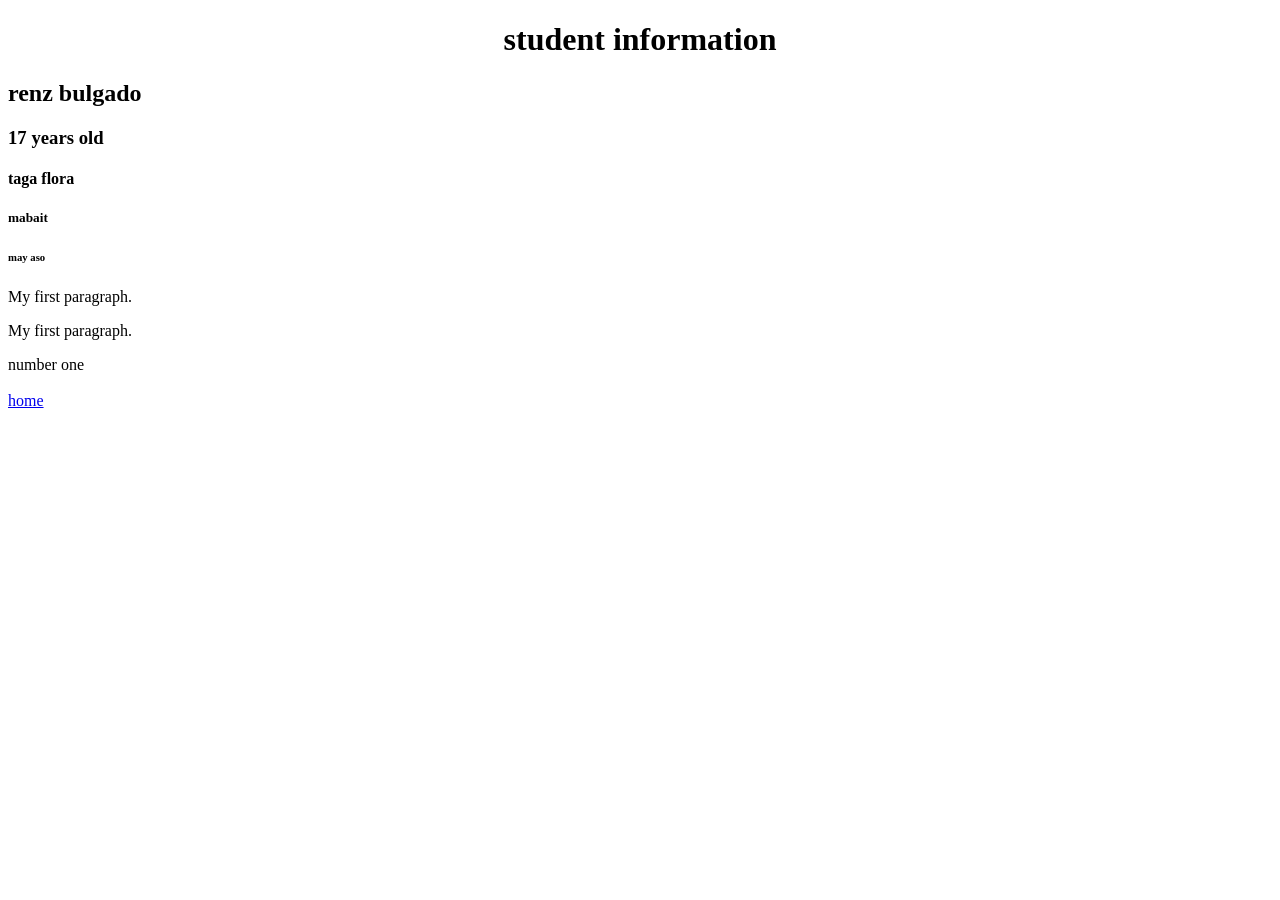
<file: page2.html>
<!DOCTYPE html>
<html>
<head>
<title>Page Title</title>
</head>
<body>


<center><h1>student information</h1></center>
<h2>renz bulgado</h2>
<h3>17 years old</h3>
<h4>taga flora</h4>
<h5>mabait</h5>
<h6>may aso</h6>
<p>My first paragraph.</p>
<p>My first paragraph.</p>
number one<br>
<br>
<a href="index.html">home </a>
 


</body>
</html>
</file>
